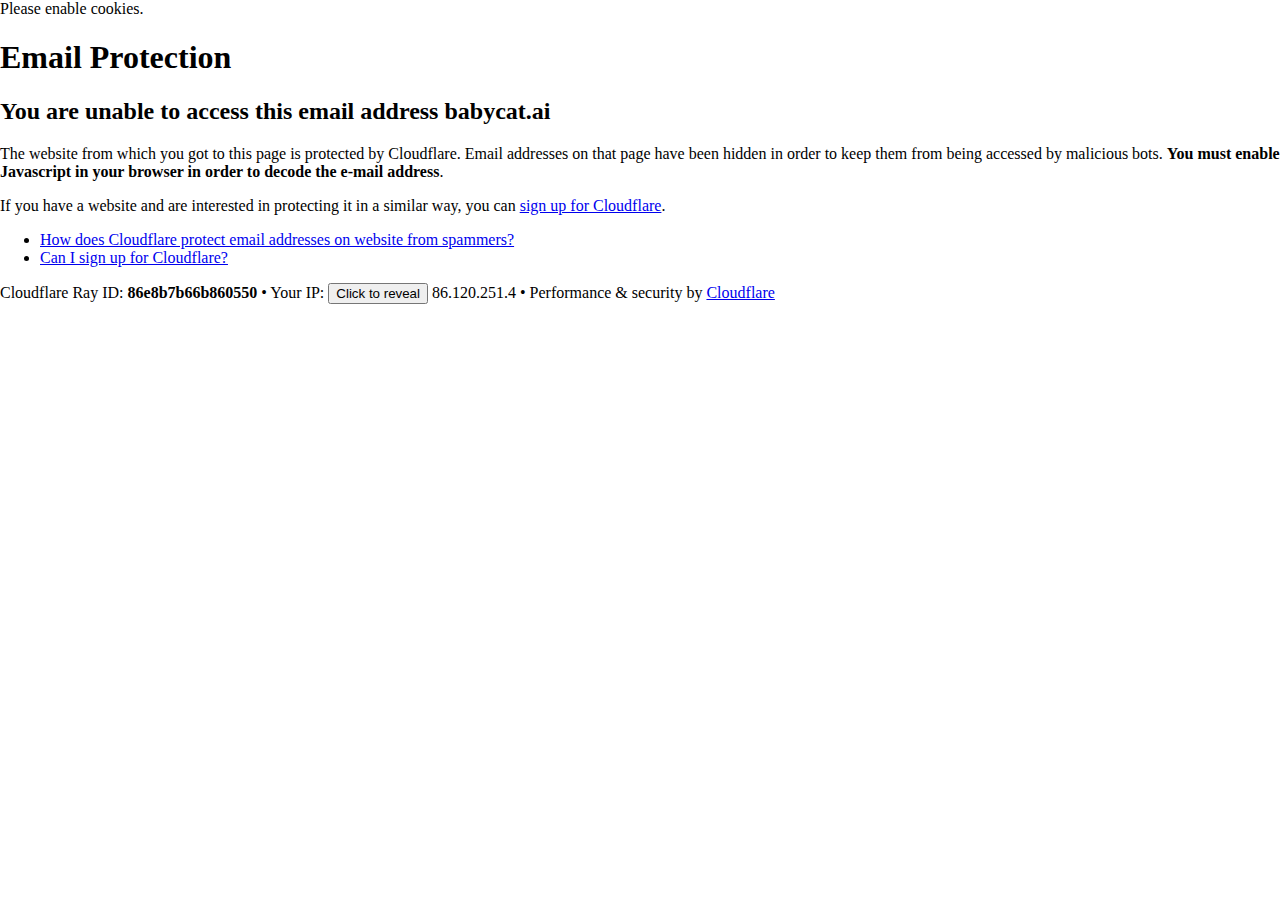
<file: cdn-cgi/l/email-protection.html>
<!DOCTYPE html>
<!--[if lt IE 7]> <html class="no-js ie6 oldie" lang="en-US"> <![endif]-->
<!--[if IE 7]>    <html class="no-js ie7 oldie" lang="en-US"> <![endif]-->
<!--[if IE 8]>    <html class="no-js ie8 oldie" lang="en-US"> <![endif]-->
<!--[if gt IE 8]><!--> <html class="no-js" lang="en-US"> <!--<![endif]-->

<!-- Mirrored from babycat.ai/cdn-cgi/l/email-protection by HTTrack Website Copier/3.x [XR&CO'2014], Wed, 03 Apr 2024 11:28:53 GMT -->
<!-- Added by HTTrack --><meta http-equiv="content-type" content="text/html;charset=UTF-8" /><!-- /Added by HTTrack -->
<head>
<title>Email Protection | Cloudflare</title>
<meta charset="UTF-8" />
<meta http-equiv="Content-Type" content="text/html; charset=UTF-8" />
<meta http-equiv="X-UA-Compatible" content="IE=Edge" />
<meta name="robots" content="noindex, nofollow" />
<meta name="viewport" content="width=device-width,initial-scale=1" />
<link rel="stylesheet" id="cf_styles-css" href="https://babycat.ai/cdn-cgi/styles/cf.errors.css" />
<!--[if lt IE 9]><link rel="stylesheet" id='cf_styles-ie-css' href="/cdn-cgi/styles/cf.errors.ie.css" /><![endif]-->
<style>body{margin:0;padding:0}</style>


<!--[if gte IE 10]><!-->
<script>
  if (!navigator.cookieEnabled) {
    window.addEventListener('DOMContentLoaded', function () {
      var cookieEl = document.getElementById('cookie-alert');
      cookieEl.style.display = 'block';
    })
  }
</script>
<!--<![endif]-->


</head>
<body>
  <div id="cf-wrapper">
    <div class="cf-alert cf-alert-error cf-cookie-error" id="cookie-alert" data-translate="enable_cookies">Please enable cookies.</div>
    <div id="cf-error-details" class="cf-error-details-wrapper">
      <div class="cf-wrapper cf-header cf-error-overview">
        <h1 data-translate="block_headline">Email Protection</h1>
        <h2 class="cf-subheadline"><span data-translate="unable_to_access">You are unable to access this email address</span> babycat.ai</h2>
      </div><!-- /.header -->

      <div class="cf-section cf-wrapper">
        <div class="cf-columns two">
          <div class="cf-column">
            <p>The website from which you got to this page is protected by Cloudflare. Email addresses on that page have been hidden in order to keep them from being accessed by malicious bots. <strong>You must enable Javascript in your browser in order to decode the e-mail address</strong>.</p>
            <p>If you have a website and are interested in protecting it in a similar way, you can <a rel="noopener noreferrer" href="https://www.cloudflare.com/sign-up?utm_source=email_protection">sign up for Cloudflare</a>.</p>
          </div>

          <div class="cf-column">
            <div class="grid_4">
              <div class="rail">
                  <div class="panel">
                      <ul class="nobullets">
                        <li><a rel="noopener noreferrer" class="modal-link-faq" href="https://support.cloudflare.com/hc/en-us/articles/200170016-What-is-Email-Address-Obfuscation-">How does Cloudflare protect email addresses on website from spammers?</a></li>
                        <li><a rel="noopener noreferrer" class="modal-link-faq" href="https://support.cloudflare.com/hc/en-us/categories/200275218-Getting-Started">Can I sign up for Cloudflare?</a></li>
                    </ul>
                </div>
              </div>
            </div>
          </div>
        </div>
      </div><!-- /.section -->

      <div class="cf-error-footer cf-wrapper w-240 lg:w-full py-10 sm:py-4 sm:px-8 mx-auto text-center sm:text-left border-solid border-0 border-t border-gray-300">
  <p class="text-13">
    <span class="cf-footer-item sm:block sm:mb-1">Cloudflare Ray ID: <strong class="font-semibold">86e8b7b66b860550</strong></span>
    <span class="cf-footer-separator sm:hidden">&bull;</span>
    <span id="cf-footer-item-ip" class="cf-footer-item hidden sm:block sm:mb-1">
      Your IP:
      <button type="button" id="cf-footer-ip-reveal" class="cf-footer-ip-reveal-btn">Click to reveal</button>
      <span class="hidden" id="cf-footer-ip">86.120.251.4</span>
      <span class="cf-footer-separator sm:hidden">&bull;</span>
    </span>
    <span class="cf-footer-item sm:block sm:mb-1"><span>Performance &amp; security by</span> <a rel="noopener noreferrer" href="https://www.cloudflare.com/5xx-error-landing" id="brand_link" target="_blank">Cloudflare</a></span>
    
  </p>
  <script>(function(){function d(){var b=a.getElementById("cf-footer-item-ip"),c=a.getElementById("cf-footer-ip-reveal");b&&"classList"in b&&(b.classList.remove("hidden"),c.addEventListener("click",function(){c.classList.add("hidden");a.getElementById("cf-footer-ip").classList.remove("hidden")}))}var a=document;document.addEventListener&&a.addEventListener("DOMContentLoaded",d)})();</script>
</div><!-- /.error-footer -->


    </div><!-- /#cf-error-details -->
  </div><!-- /#cf-wrapper -->

  <script>
  window._cf_translation = {};
  
  
</script>

</body>

<!-- Mirrored from babycat.ai/cdn-cgi/l/email-protection by HTTrack Website Copier/3.x [XR&CO'2014], Wed, 03 Apr 2024 11:28:53 GMT -->
</html>
</file>
